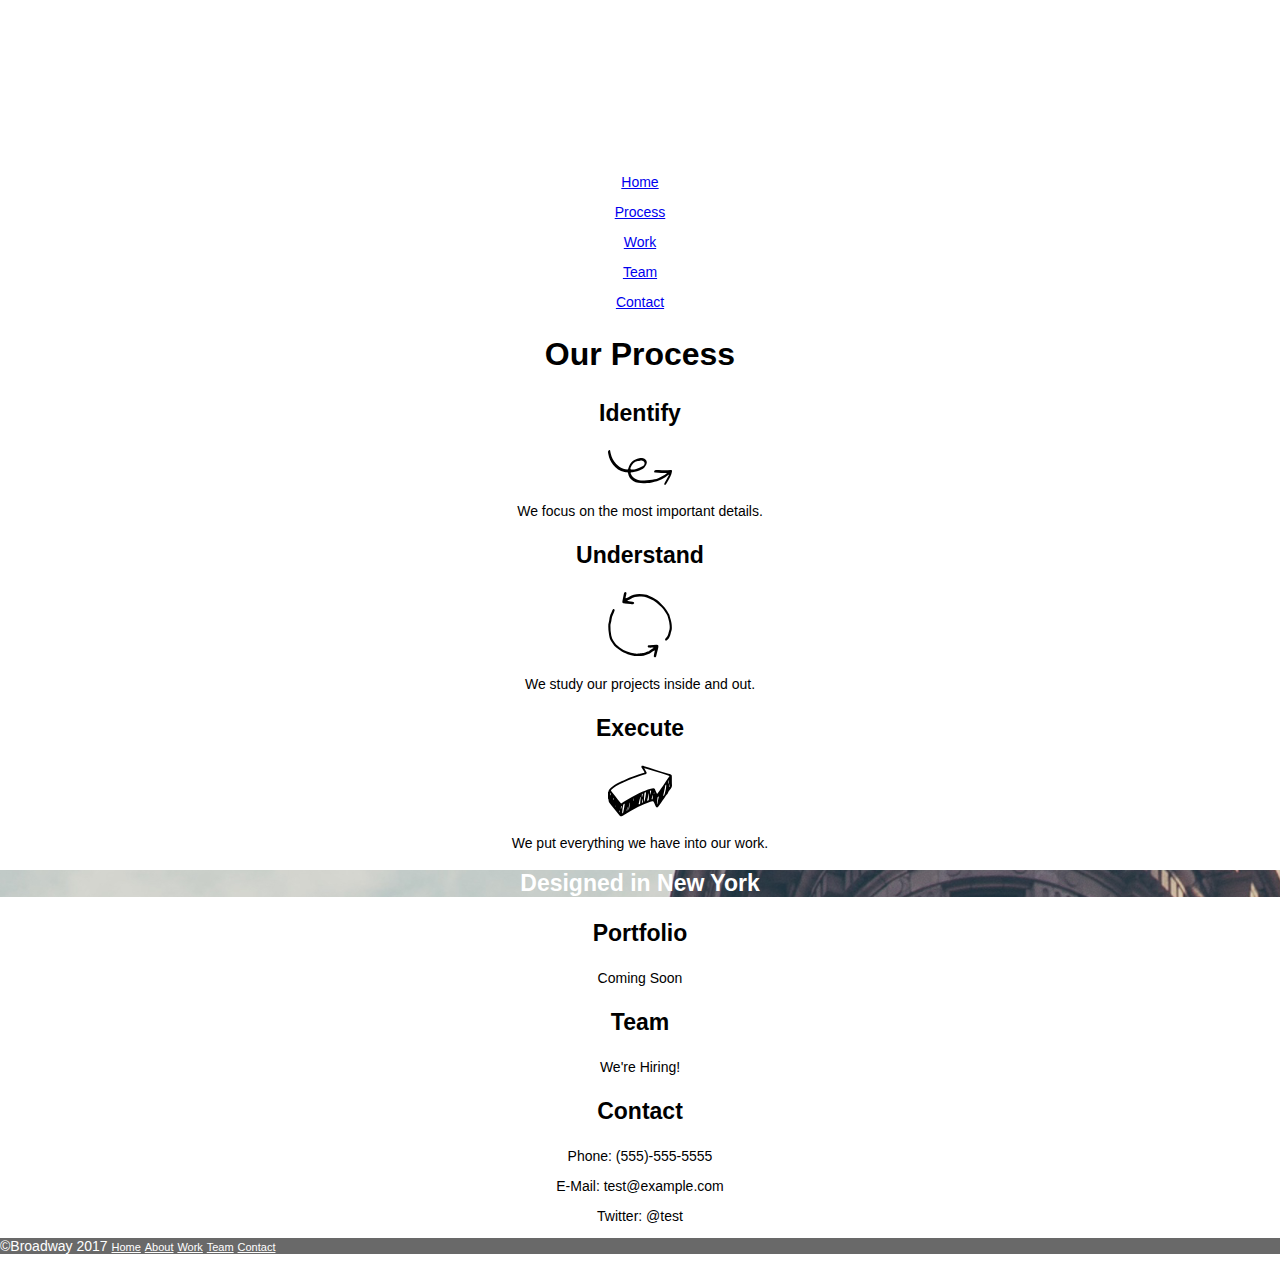
<file: index.html>
<!DOCTYPE html>
<html>
  <head>
	<link href="Resources/css/style.css"type="text/css" rel="stylesheet">
    <meta charset="utf-8">
    <title>Broadway</title>
  </head>
  <body>


	<div>
  <h1 class="heading"> Broadway Design</h1>
      <p><a href="#" class="nav_link">Home</a></p>
            <p><a href="#process" class="nav_link">Process</a></p>
            <p><a href="#work" class="nav_link">Work</a></p>
            <p><a href="#team" class="nav_link">Team</a></p>
            <p><a href="#contact" class="nav_link">Contact</a></p>
  </div>

	<h2>Our Process</h2>

	<h3>Identify</h3>
	<img src="Resources/images/identify.svg"/>
	<p>We focus on the most important details.</p>
	<h3>Understand</h3>
	<img src="Resources/images/understand.svg"/>
	<p>We study our projects inside and out.</p>
	<h3>Execute</h3>
	<img src="Resources/images/execute.svg"/>
	<p>We put everything we have into our work.</p>
  <div>
	<h2 class="NewYork">Designed in New York</h2>
  </div>
	<h3>Portfolio</h3>
	<p>Coming Soon</p>
	<h3>Team</h3>
	<p>We're Hiring!</p>
	<h3>Contact</h3>
	<p> Phone: (555)-555-5555</p>
	<p>E-Mail: test@example.com</p>
	<p>Twitter: @test</p>

	<p class="footer">©Broadway 2017
            <a class="nav_link" href="#">Home</a>
            <a class="nav_link" href="#process">About</a>
            <a class="nav_link" href="#work">Work</a>
            <a class="nav_link" href="#team">Team</a>
            <a class="nav_link" href="#contact">Contact</a>
        </p>



  </body>
</html>
</file>
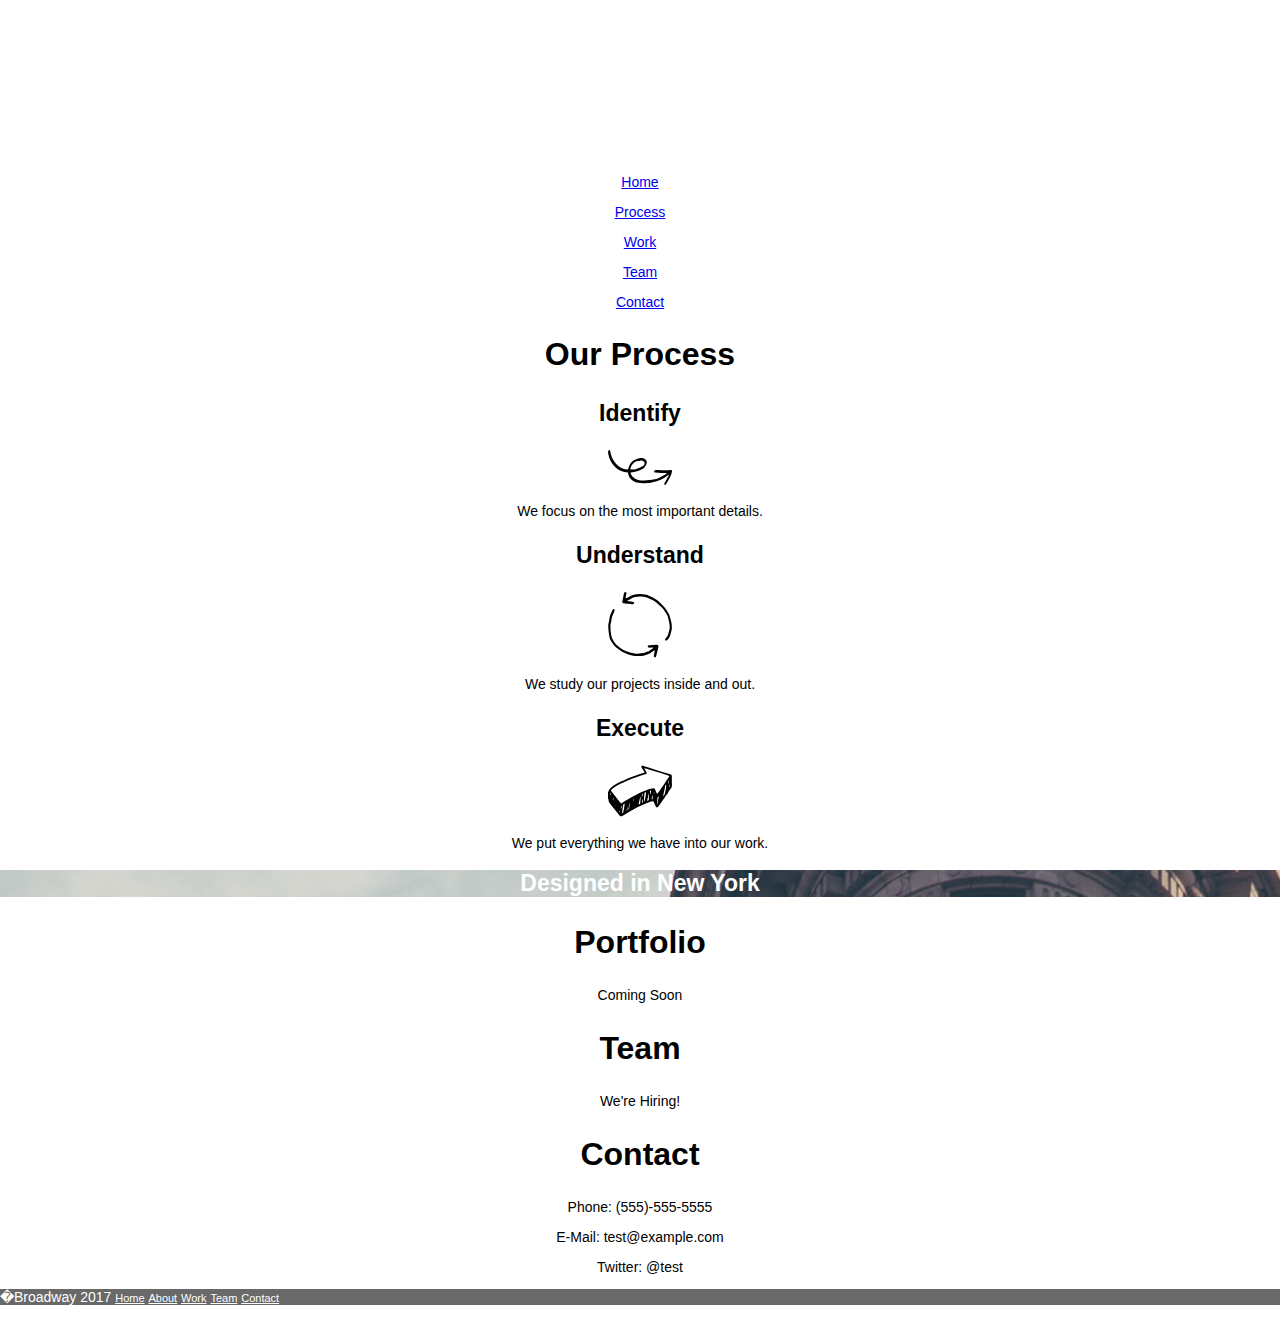
<file: TMP1DBB.htm>
<!DOCTYPE html>
<html>
  <head>
	<link href="Resources/css/style.css"type="text/css" rel="stylesheet">
    <meta charset="utf-8">
    <title>Broadway</title>
  </head>
  <body>
	
	
	<div>
   <h1 class="heading"> Broadway Design</h1>
      <p><a href="#" class="nav_link">Home</a></p>
            <p><a href="#process" class="nav_link">Process</a></p>
            <p><a href="#work" class="nav_link">Work</a></p>
            <p><a href="#team" class="nav_link">Team</a></p>
            <p><a href="#contact" class="nav_link">Contact</a></p>
  </div>   

	<h2>Our Process</h2>
	
	<h3>Identify</h3>
	<img src="Resources/images/identify.svg"/>
	<p>We focus on the most important details.</p>
	<h3>Understand</h3>
	<img src="Resources/images/understand.svg"/>
	<p>We study our projects inside and out.</p>
	<h3>Execute</h3>
	<img src="Resources/images/execute.svg"/>	
	<p>We put everything we have into our work.</p>
	<div>
	<h2 class="NewYork">Designed in New York</h2>
	</div>
	<h2>Portfolio</h2>
	<p>Coming Soon</p>
	<h2>Team</h2>
	<p>We're Hiring!</p>
	<h2>Contact</h2>
	<p> Phone: (555)-555-5555</p>
	<p>E-Mail: test@example.com</p>
	<p>Twitter: @test</p>
	
	<p class="footer">�Broadway 2017
            <a class="nav_link" href="#">Home</a>
            <a class="nav_link" href="#process">About</a>
            <a class="nav_link" href="#work">Work</a>
            <a class="nav_link" href="#team">Team</a>
            <a class="nav_link" href="#contact">Contact</a>
        </p>
	
	
	
	
	
	
    
  </body>
</html>
</file>
<file: Resources/css/style.css>
html {
  text-align: center;
  font-family: Helvetica;
}

.heading {

  background-repeat: no-repeat;
  background-position: center;
  color: white;

}

body {
   margin: 0px;
}

div {
  background-image: url(https://s3.amazonaws.com/codecademy-content/programs/freelance-one/broadway/images/the-flatiron-building.png);
}

h1 {
  font-size: 70px;
  font-weight: bold;
  color: white;
}

nav a {
  color: white;
  font-size: 18px;
}

h2 {
  font-size: 32px;
  font-weight: bold;
}

h3 {
  font-size: 23px;
  font-weight: bold;
}

p {
  font-size: 14px;
}

.NewYork {
  font-size: 23px;
  font-weight: bold;
  color: white;
  background-image: url(../images/building.png);
  background-repeat: no-repeat;
  background-position: center;
  }

  .footer {
    color: white;
    background-color: dimgray;
    text-align: left;
  }

  .footer a {
    color: white;
    font-size: 11px;
    }

  .footer p {
    font-size: 11px;
  }
</file>
